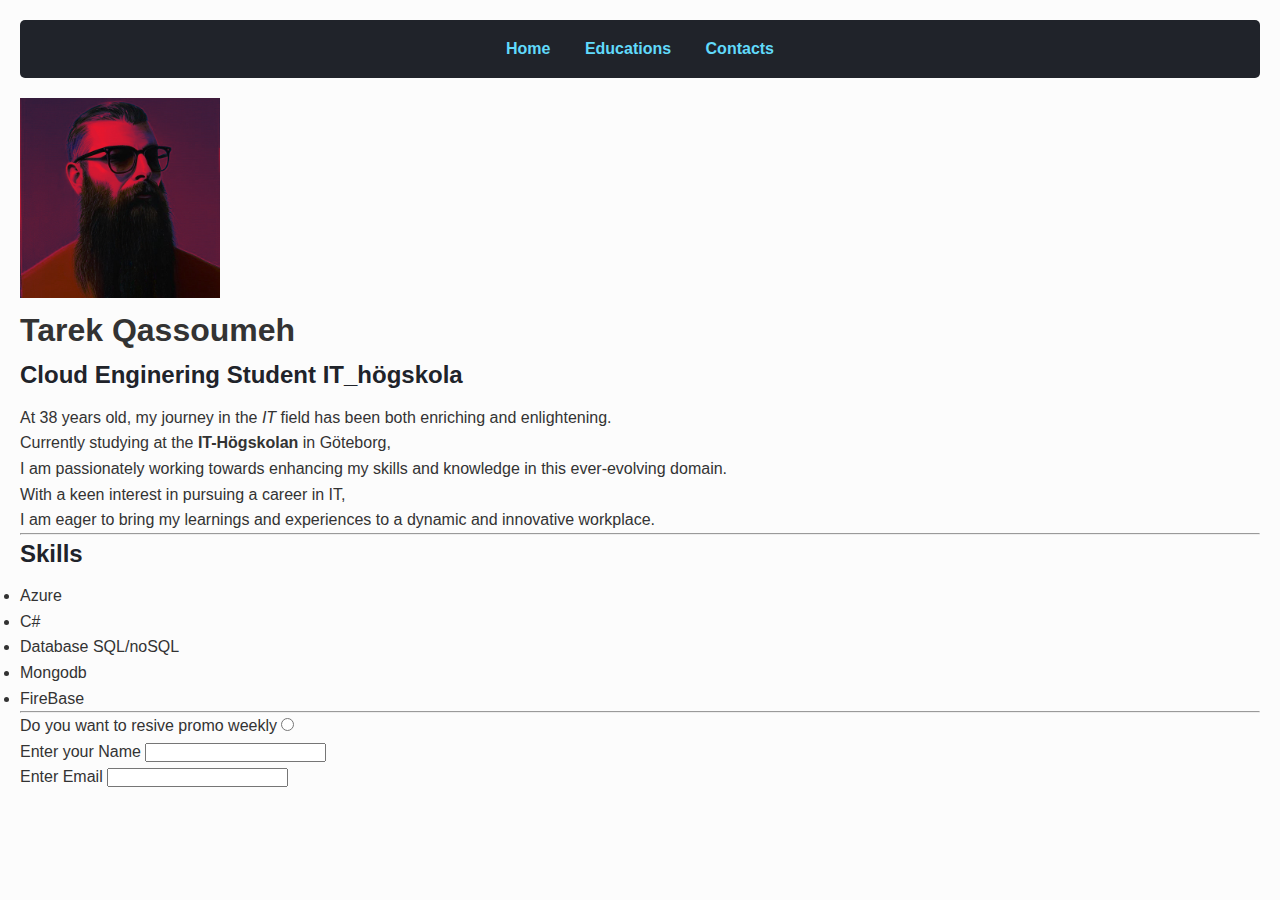
<file: index.html>
<!DOCTYPE html>
<html lang="en">
<head>
    <meta charset="UTF-8">
    <meta name="viewport" content="width=device-width, initial-scale=1.0">
    <title>Potatis</title>
    <link rel="stylesheet" href="styles.css">
</head>
</head>
<body>
    
    <nav>
        <a href = "index.html">Home</a>
        <a href = "Education.html">Educations</a>
        <a href ="Contacts.html">Contacts</a>
    </nav>
    <label></label>
        <img src="images\Tarek2.jpg" width ="200">
        

    <h1>Tarek Qassoumeh</h1>
    <h2>Cloud Enginering Student IT_högskola</h2>
    <p>At 38 years old, my journey in the <em>IT</em> field has been both enriching and enlightening. 
    <br>Currently studying at the <strong>IT-Högskolan</strong> in Göteborg,
    <br>I am passionately working towards enhancing my skills and knowledge in this ever-evolving domain.
    <br>With a keen interest in pursuing a career in IT,
    <br> I am eager to bring my learnings and experiences to a dynamic and innovative workplace. </p>
    <hr size="3">
    

    <h2>Skills</h2>
    <ul>
        <li>Azure</li>
        <li>C#</li>
        <li>Database SQL/noSQL</li>
        <li>Mongodb</li>
        <li>FireBase</li> 
    </ul>
    <hr>
    <form>
        <label>Do you want to resive promo weekly </label>
        <input type="radio">
        <br>
        <label>Enter your Name</label>
        <input type = "text">
        <br>
        <label>Enter Email</label>
        <input type="email">
        <br>
        
        
        

    </form>
    

    
</body>
</html>
</file>
<file: styles.css>
/* Basic Reset */
* {
    margin: 0;
    padding: 0;
    box-sizing: border-box;
}

body {
    font-family: 'Segoe UI', Tahoma, Geneva, Verdana, sans-serif;
    line-height: 1.6;
    color: #333;
    background-color: #f4f4f44f;
    padding: 20px;
}

/* Navigation */
nav {
    background-color: #20232A;
    padding: 1rem;
    text-align: center;
    border-radius: 5px;
    margin-bottom: 20px;
}

nav a {
    color: #61DAFB;
    margin: 0 15px;
    text-decoration: none;
    font-weight: 600;
    transition: color 0.3s;
}

nav a:hover {
    color: #fff;
}

/* Contacts Header */
h2 {
    color: #20232A;
    margin-bottom: 10px;
}

/* Contacts List */
ol {
    background-color: #ddd;
    padding: 20px;
    border-radius: 5px;
    list-style-position: inside;
}

ol li {
    margin: 10px 0;
    font-size: 1.1em;
}

/* Responsive Design */
@media (max-width: 600px) {
    nav a {
        display: block;
        margin: 10px 0;
    }
}
</file>
